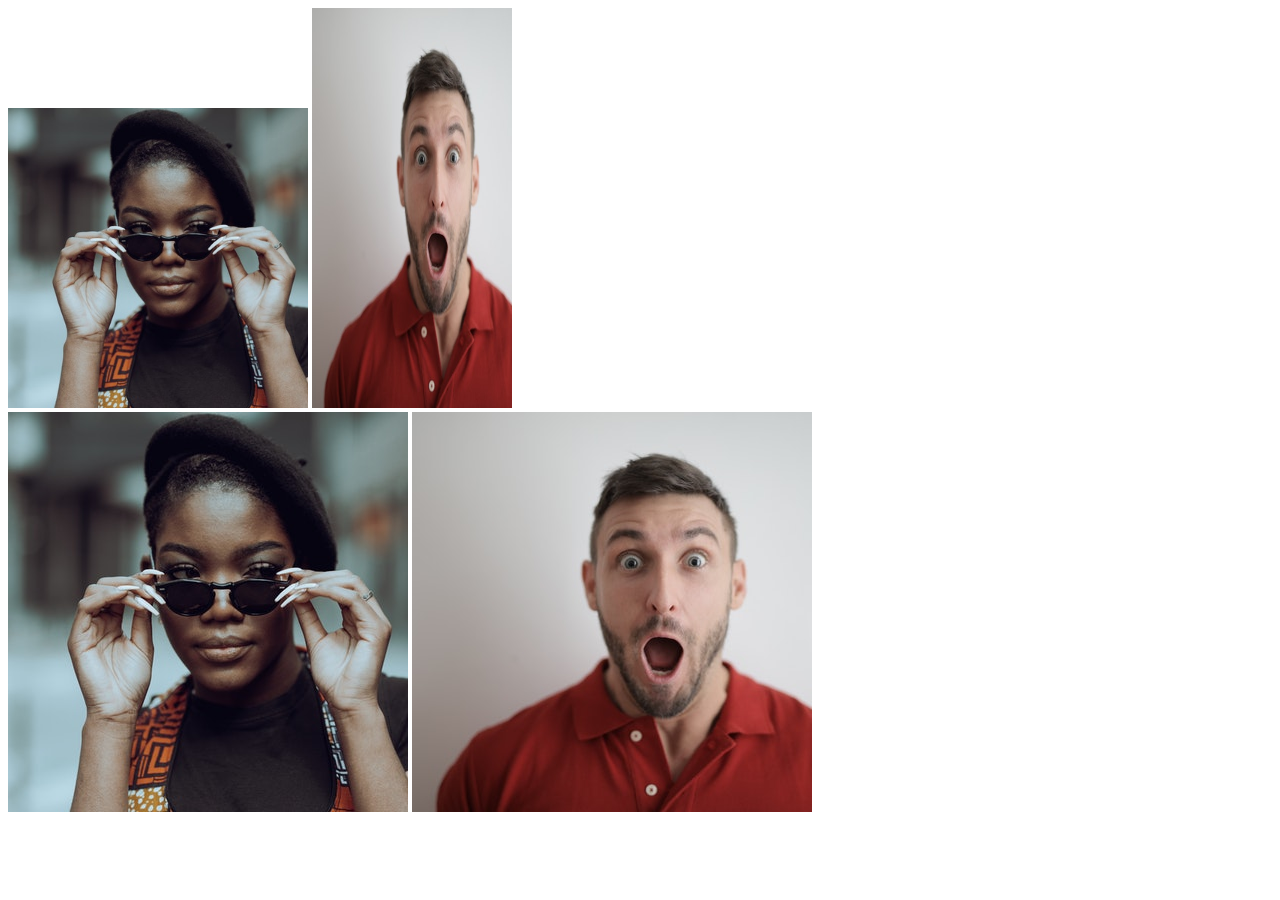
<file: CSS_Foundation_Exercises/Ex4-Chaining_Selectors/index.html>
<!DOCTYPE html>
<html lang="en">

<head>
    <meta charset="UTF-8">
    <meta name="viewport" content="width=device-width, initial-scale=1.0">
    <title>Chaining Selectors</title>
    <style>
        .avatar.proportioned {
            width: 300px;
        }

        .avatar.distorted {
            width: 200px;
            height: 400px;
        }
    </style>
</head>

<body>
    <div>
        <img src="./Images/pexels-katho-mutodo-8434791.jpg" class="avatar proportioned" alt="">
        <img src="./Images/pexels-andrea-piacquadio-3777931.jpg" class="avatar distorted" alt="">
    </div>
    <div>
        <img src="./Images/pexels-katho-mutodo-8434791.jpg" alt="">
        <img src="./Images/pexels-andrea-piacquadio-3777931.jpg" alt="">
    </div>
</body>

</html>
</file>
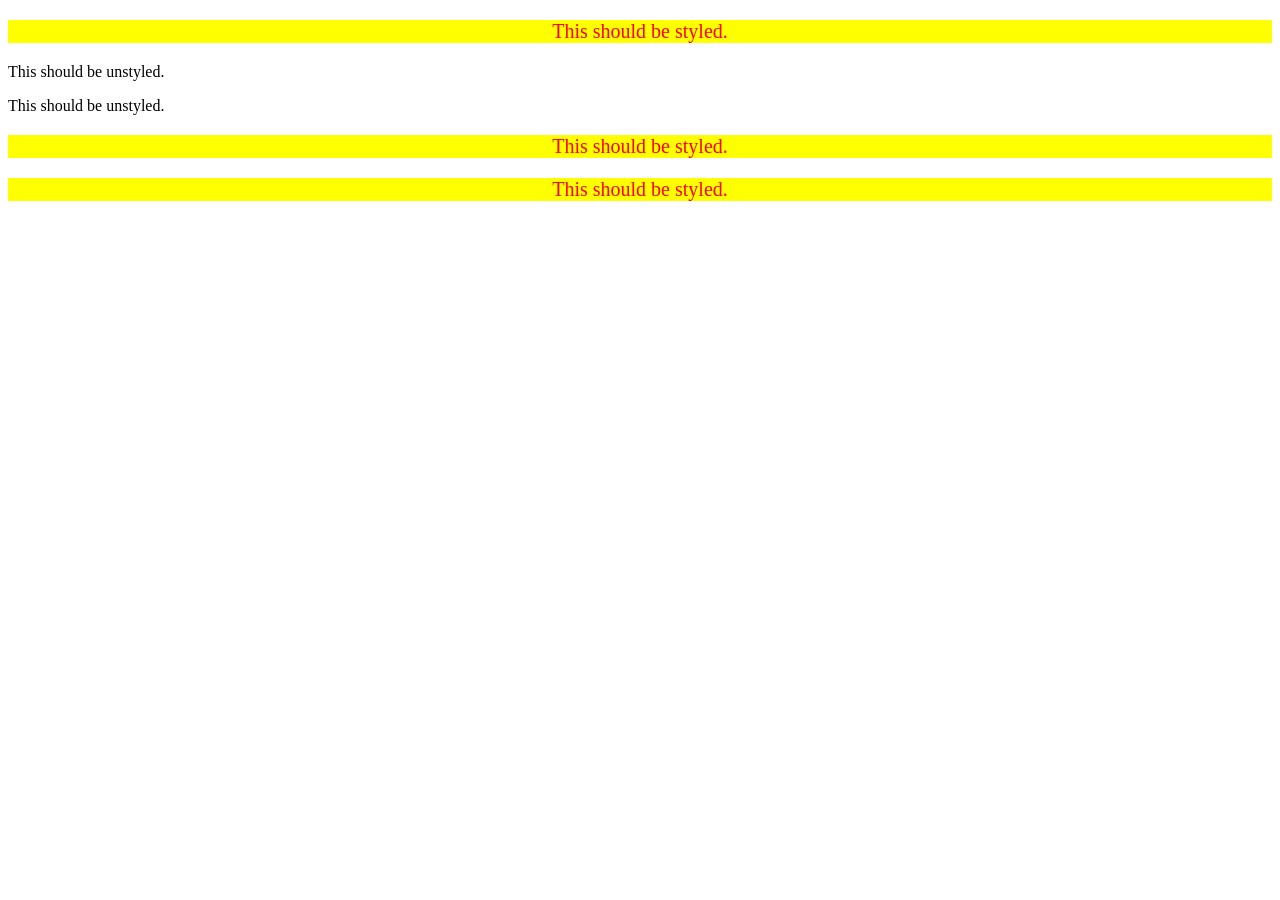
<file: CSS_Foundation_Exercises/Ex5-Decendant_Combinator/index.html>
<!DOCTYPE html>
<html lang="en">
<head>
    <meta charset="UTF-8">
    <meta name="viewport" content="width=device-width, initial-scale=1.0">
    <title>Decendant Conbinator</title>
    <style>
        .colored p {
            background-color: yellow;
            color: red;
            font-size: 20px;
            text-align: center;
        }
    </style>
</head>
<body>
    <div class="colored">
        <p>This should be styled.</p>
    </div>
    <p>This should be unstyled.</p>
    <p>This should be unstyled.</p>
    <div class="colored">
        <p>This should be styled.</p>
    </div>
    <div class="colored">
        <p>This should be styled.</p>
    </div>
</body>
</html>
</file>
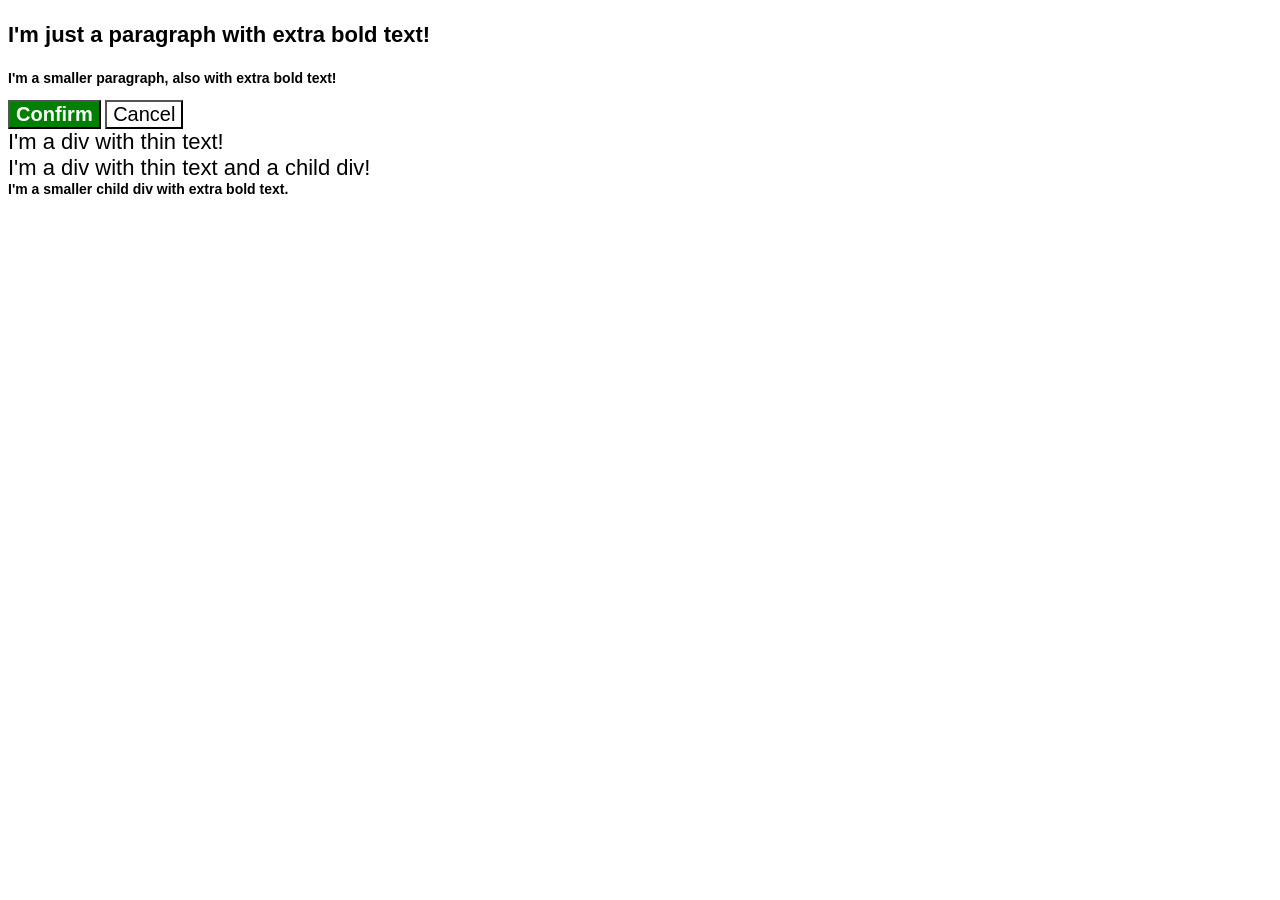
<file: CSS_Foundation_Exercises/Ex6-Cascade_Fix/index.html>
<!DOCTYPE html>
<html lang="en">

<head>
    <meta charset="UTF-8">
    <meta http-equiv="X-UA-Compatible" content="IE=edge">
    <meta name="viewport" content="width=device-width, initial-scale=1.0">
    <title>Fix the Cascade</title>
    <link rel="stylesheet" href="style.css">
</head>

<body>
    <p class="para">I'm just a paragraph with extra bold text!</p>
    <p class="para small-para">I'm a smaller paragraph, also with extra bold text!</p>

    <button id="confirm-button" class="button confirm">Confirm</button>
    <button id="cancel-button" class="button cancel">Cancel</button>

    <div class="text">I'm a div with thin text!</div>
    <div class="text">I'm a div with thin text and a child div!
        <div class="text child">I'm a smaller child div with extra bold text.</div>
    </div>
</body>

</html>
</file>
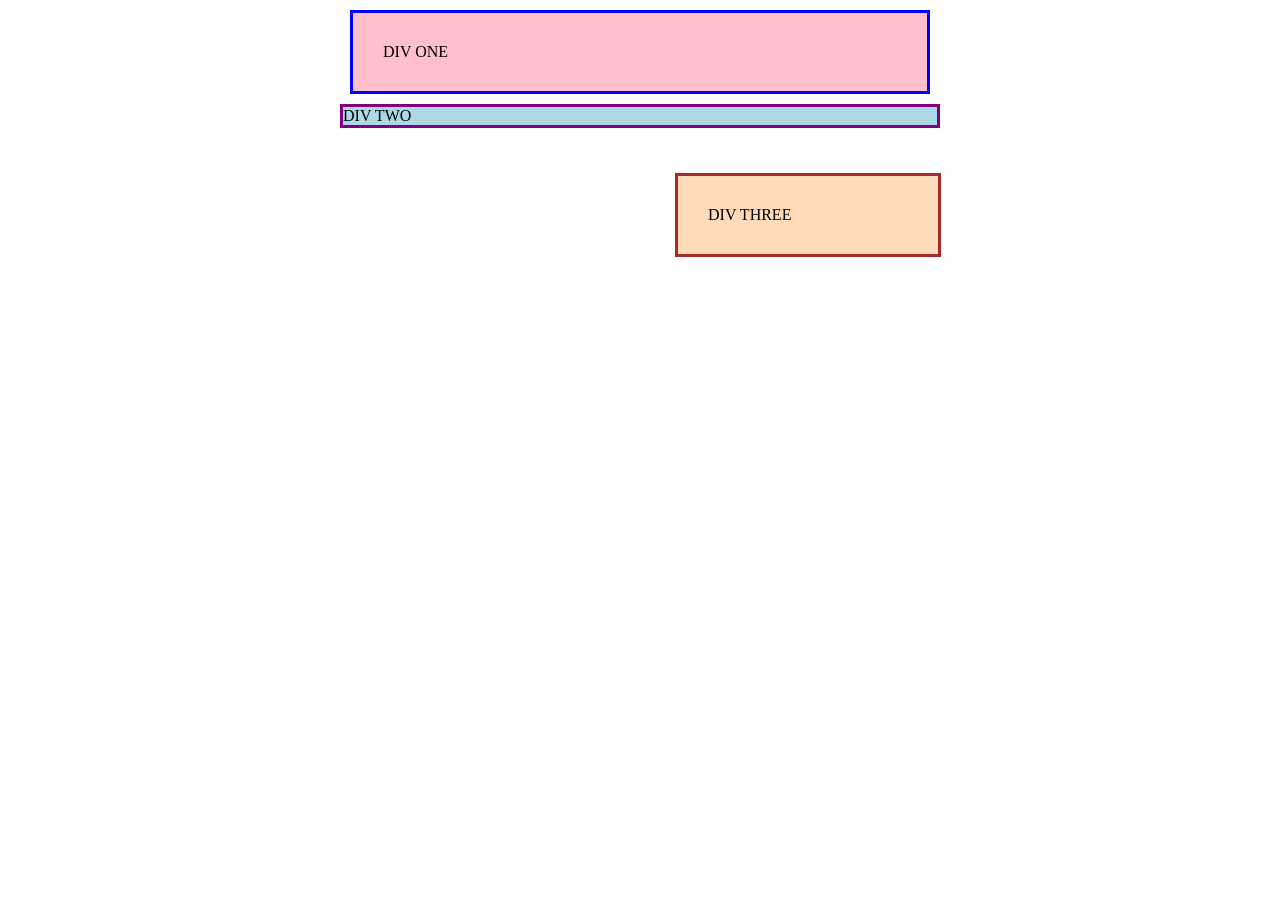
<file: CSS_Foundation_Exercises/Ex7-Margin_N_Padding/index.html>
<!DOCTYPE html>
<html lang="en">
  <head>
    <meta charset="UTF-8">
    <meta http-equiv="X-UA-Compatible" content="IE=edge">
    <meta name="viewport" content="width=device-width, initial-scale=1.0">
    <title>Margin and Padding exercise</title>
    <link rel="stylesheet" href="style.css">
  </head>
  <body>
    <div class="one">
      DIV ONE
    </div>
    <div class="two">
      DIV TWO
    </div>
    <div class="three">
      DIV THREE
    </div>
  </body>
</html>
</file>
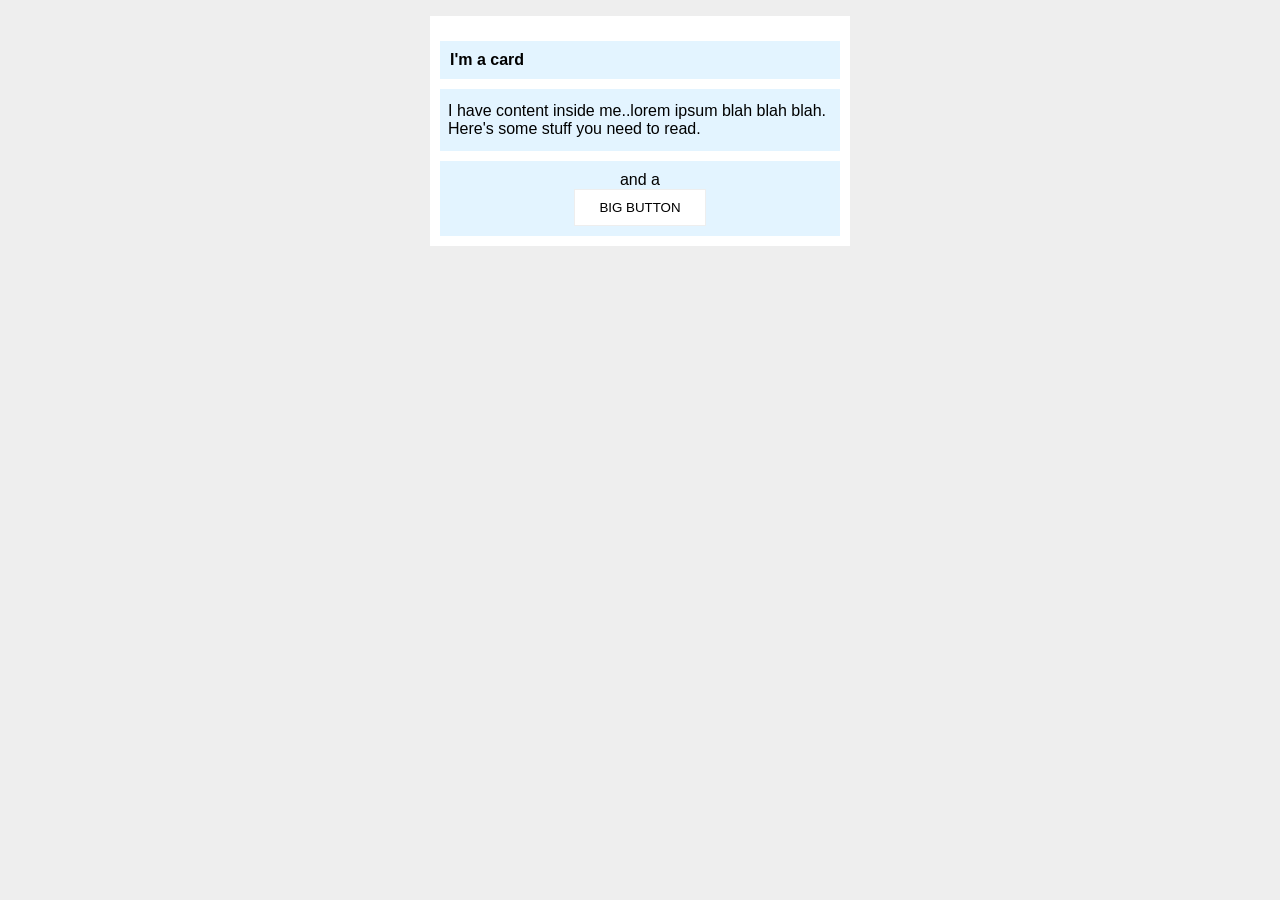
<file: CSS_Foundation_Exercises/Ex7.5-Margin_N_Padding_2/index.html>
<!DOCTYPE html>
<html lang="en">
  <head>
    <meta charset="UTF-8">
    <meta http-equiv="X-UA-Compatible" content="IE=edge">
    <meta name="viewport" content="width=device-width, initial-scale=1.0">
    <title>Margin and Padding exercise 2</title>
    <link rel="stylesheet" href="style.css">
  </head>
  <body>
    <div class="card">
      <h1 class="title">I'm a card</h1>
      <div class="content">I have content inside me..lorem ipsum blah blah blah. Here's some stuff you need to read.</div>
      <div class="button-container">and a <button>BIG BUTTON</button></div>
    </div>
  </body>
</html>
</file>
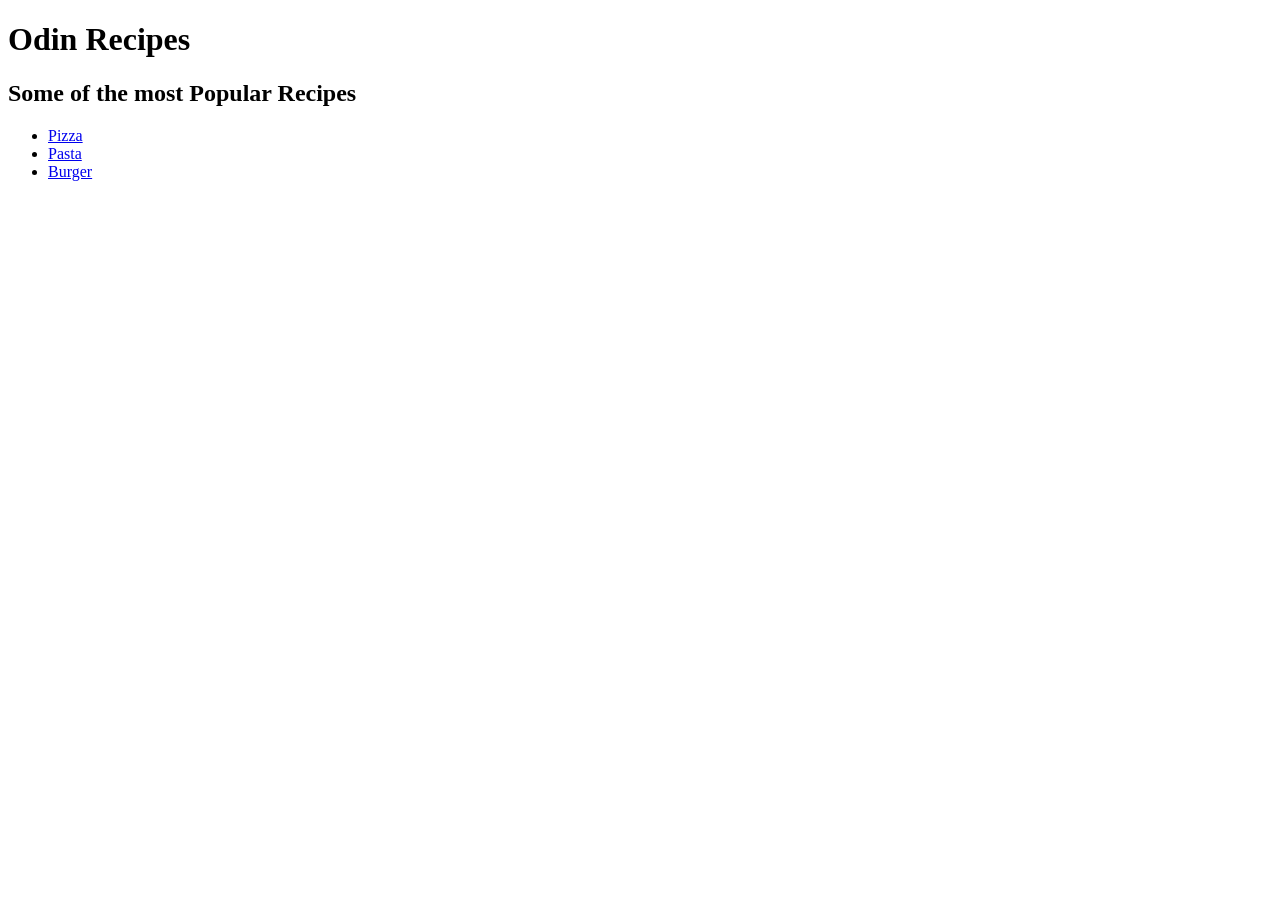
<file: Odin_Recipes/HomePage.html>
<!DOCTYPE html>
<html lang="en">

<head>
    <meta charset="UTF-8">
    <meta name="viewport" content="width=device-width, initial-scale=1.0">
    <title>Basic Recipes</title>
</head>

<body>
    <h1>Odin Recipes</h1>
    <h2>Some of the most Popular Recipes</h2>
    <ul>
        <li><a href="./Recipe Pages/Pizza.html" target="_blank" rel="noreferrer">Pizza</a></li>
        <li><a href="./Recipe Pages/Pasta.html" target="_blank" rel="noreferrer">Pasta</a></li>
        <li><a href="./Recipe Pages/Burger.html" target="_blank" rel="noreferrer">Burger</a></li>
    </ul>
</body>

</html>
</file>
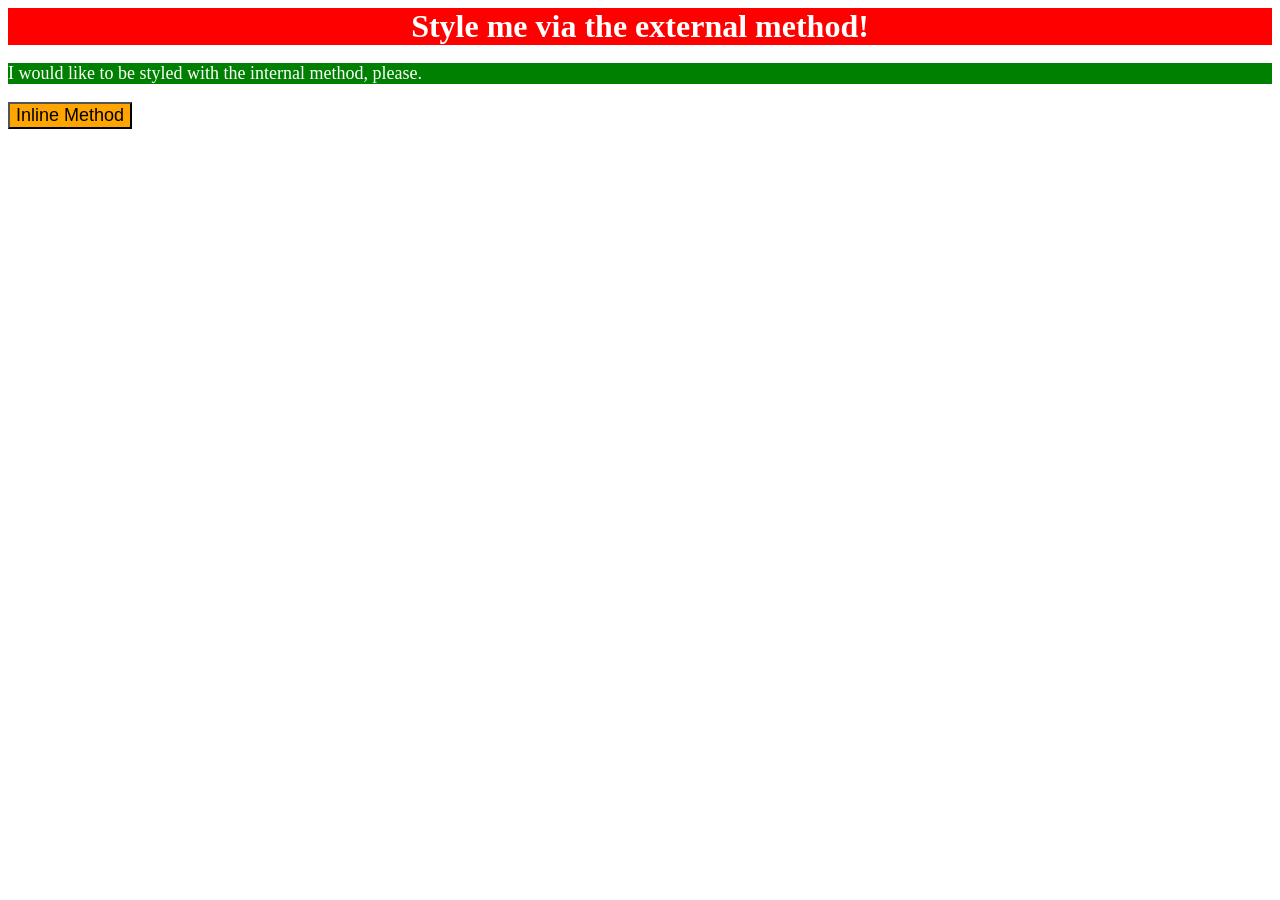
<file: CSS_Foundation_Exercises/Ex1-CSS_Methods/main.html>
<!DOCTYPE html>
<html lang="en">
<head>
    <meta charset="UTF-8">
    <meta name="viewport" content="width=device-width, initial-scale=1.0">
    <title>MainPage</title>
    <link rel="stylesheet" href="style.css">
    <style>
        p {
            background-color: green;
            color: white;
            font-size: 18px;
        }
    </style>
</head>
<body>
    <div>Style me via the external method!</div>
    <p>I would like to be styled with the internal method, please.</p>
    <button style="background-color: orange; font-size: 18px;">Inline Method</button>
</body>
</html>
</file>
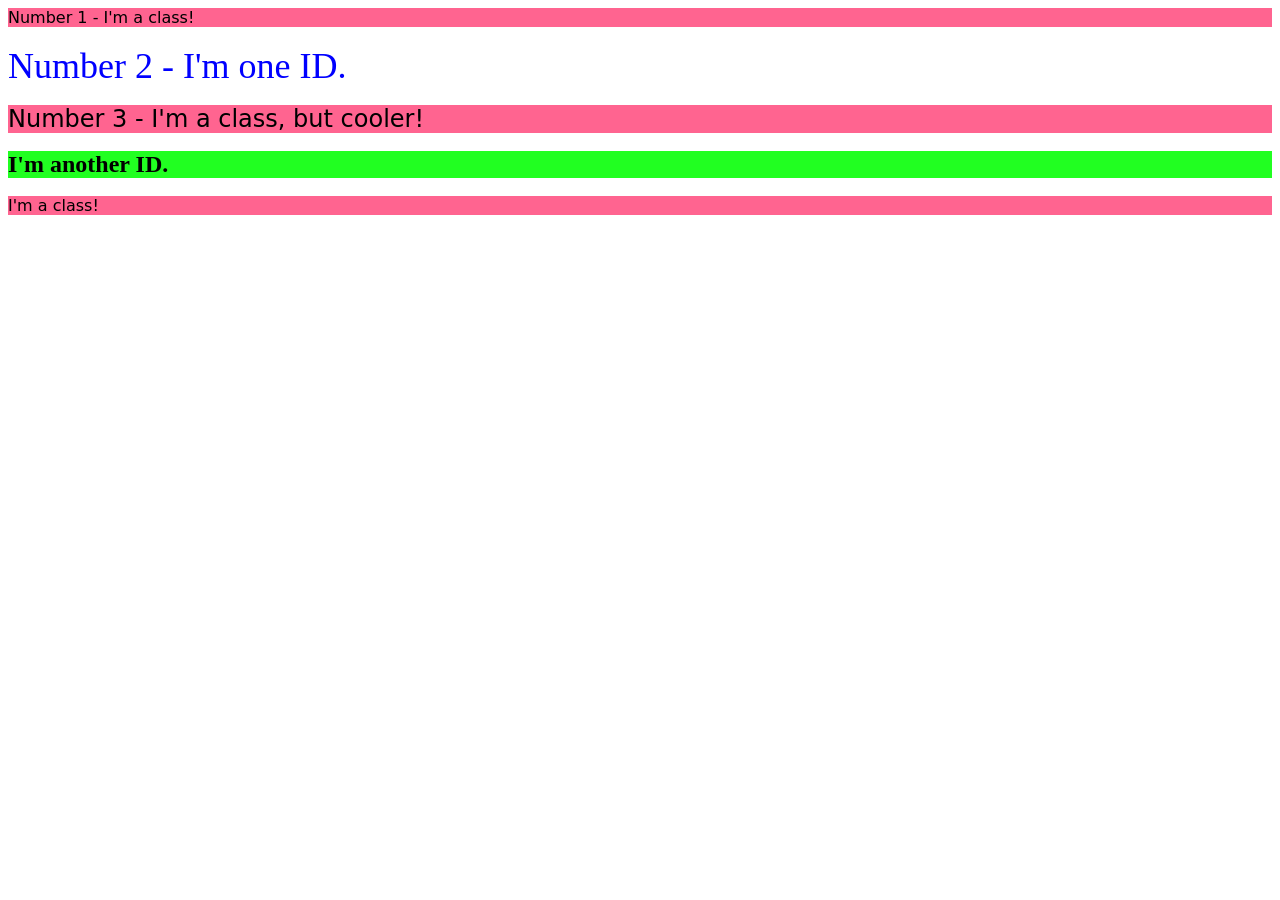
<file: CSS_Foundation_Exercises/Ex2-Class_N_Id_Selectors/main.html>
<!DOCTYPE html>
<html lang="en">
<head>
    <meta charset="UTF-8">
    <meta name="viewport" content="width=device-width, initial-scale=1.0">
    <title>Selectors</title>
    <style>
        .odd {
            background-color: rgb(255, 100, 144);
            font-family: Verdana, "DejaVu Sans", sans-serif;
        }
        #line_2 {
            color: blue;
            font-size: 36px;
        }
        #line_3 {
            font-size: 24px;
        }
        #line_4 {
            background-color: rgb(33, 255, 33);
            font-size: 24px;
            font-weight: bold;
        }
    </style>
</head>
<body>
    <div class="odd">Number 1 - I'm a class!</div>
    <br>
    <div id="line_2">Number 2 - I'm one ID.</div>
    <br>
    <div class="odd" id="line_3">Number 3 - I'm a class, but cooler!</div>
    <br>
    <div id="line_4">I'm another ID.</div>
    <br>
    <div class="odd">I'm a class!</div>
</body>
</html>
</file>
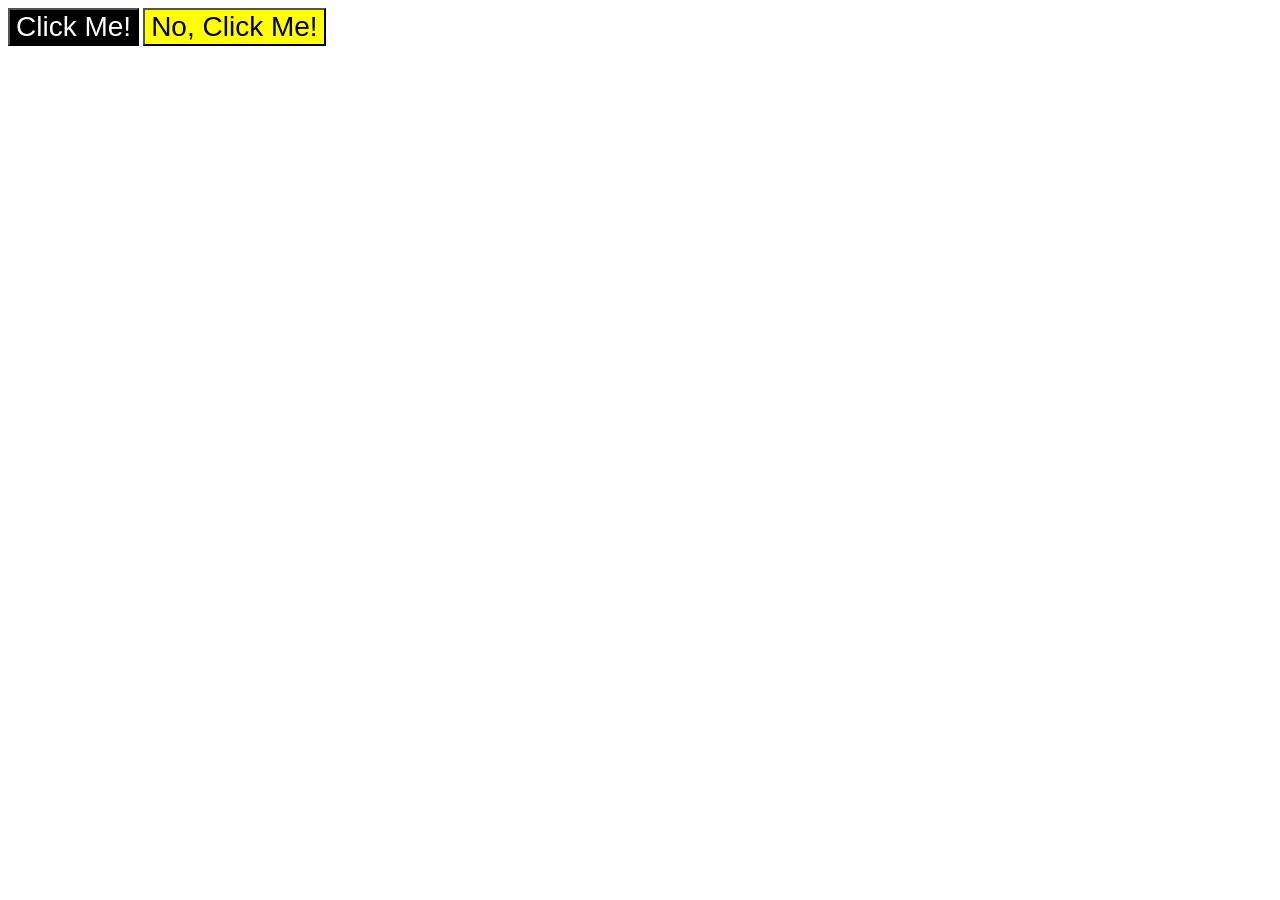
<file: CSS_Foundation_Exercises/Ex3-Grouping_Selectors/main.html>
<!DOCTYPE html>
<html lang="en">
<head>
    <meta charset="UTF-8">
    <meta name="viewport" content="width=device-width, initial-scale=1.0">
    <title>Grouping Selectors</title>
    <style>
        .one {
            background-color: black;
            color: white;
        }
        .two {
            background-color: yellow;
        }
        .one, 
        .two {
            font-size: 28px;
            font-family: Helvetica, 'Times New Roman', sans-serif;
        }
    </style>
</head>
<body>
    <button class="one">Click Me!</button>
    <button class="two">No, Click Me!</button>
</body>
</html>
</file>
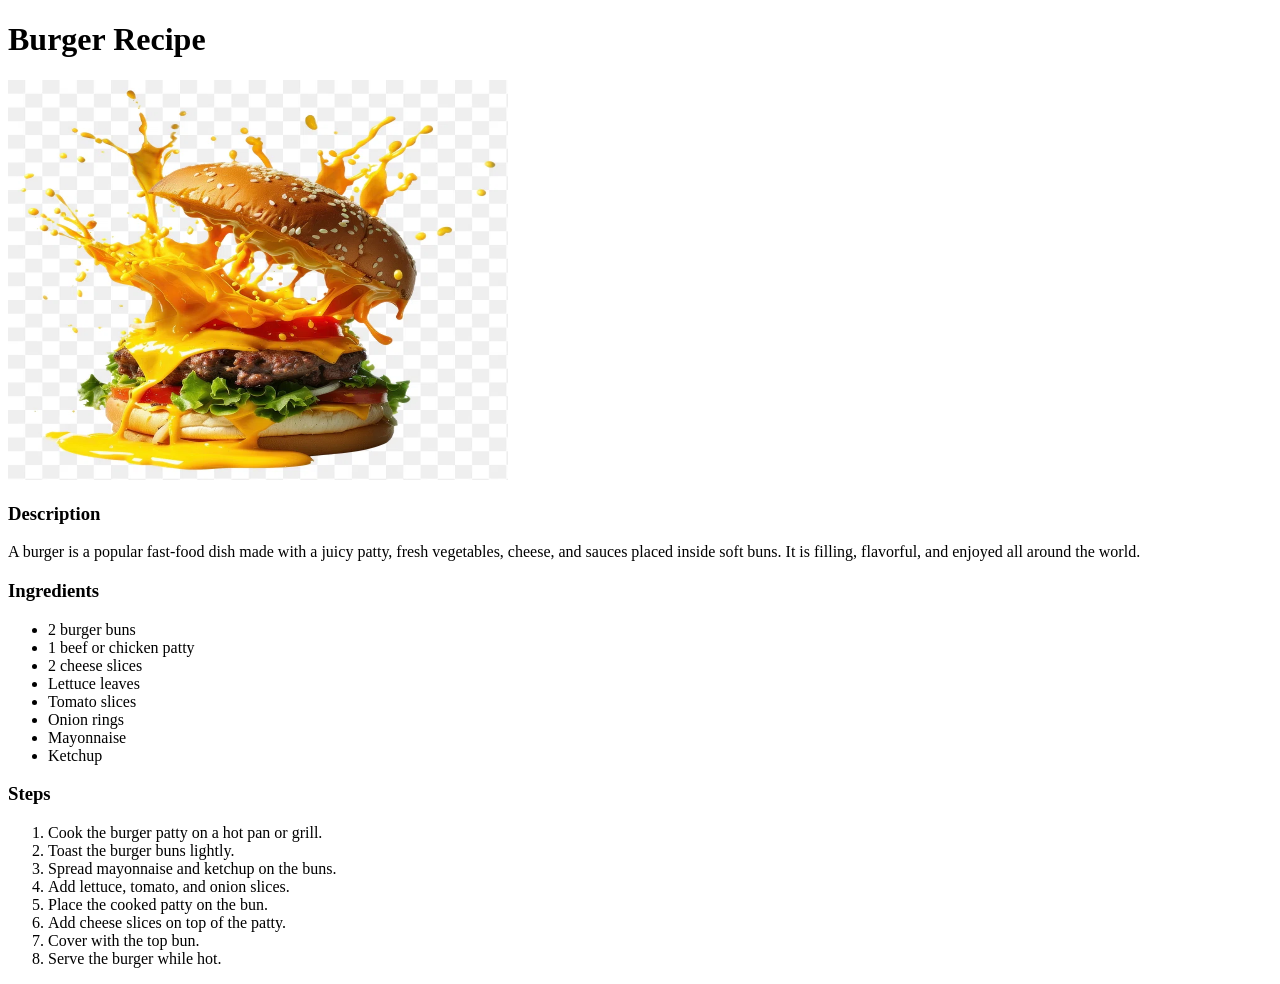
<file: Odin_Recipes/Recipe Pages/Burger.html>
<!DOCTYPE html>
<html lang="en">

<head>
    <meta charset="UTF-8">
    <meta name="viewport" content="width=device-width, initial-scale=1.0">
    <title>Recipe for Burger</title>
</head>

<body>
    <h1>Burger Recipe</h1>
    <img src="../Recipe Images/Burger.png" alt="Burger image should be here" height="400" width="500">

    <h3>Description</h3>
    <p>
        A burger is a popular fast-food dish made with a juicy patty, fresh vegetables, cheese, and sauces placed inside
        soft buns.
        It is filling, flavorful, and enjoyed all around the world.
    </p>

    <h3>Ingredients</h3>
    <ul>
        <li>2 burger buns</li>
        <li>1 beef or chicken patty</li>
        <li>2 cheese slices</li>
        <li>Lettuce leaves</li>
        <li>Tomato slices</li>
        <li>Onion rings</li>
        <li>Mayonnaise</li>
        <li>Ketchup</li>
    </ul>

    <h3>Steps</h3>
    <ol>
        <li>Cook the burger patty on a hot pan or grill.</li>
        <li>Toast the burger buns lightly.</li>
        <li>Spread mayonnaise and ketchup on the buns.</li>
        <li>Add lettuce, tomato, and onion slices.</li>
        <li>Place the cooked patty on the bun.</li>
        <li>Add cheese slices on top of the patty.</li>
        <li>Cover with the top bun.</li>
        <li>Serve the burger while hot.</li>
    </ol>
</body>

</html>
</file>
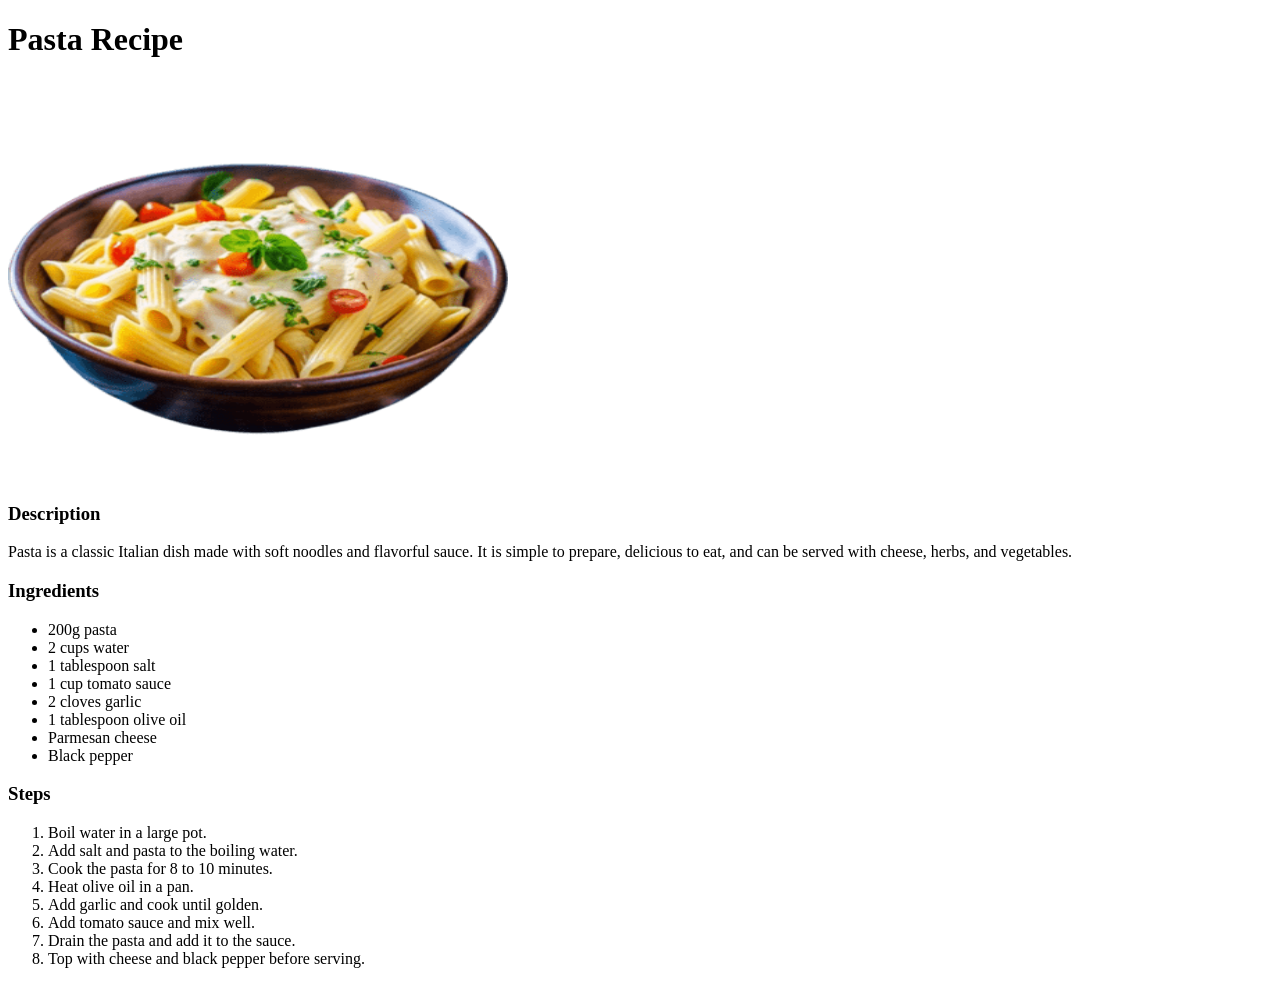
<file: Odin_Recipes/Recipe Pages/Pasta.html>
<!DOCTYPE html>
<html lang="en">

<head>
    <meta charset="UTF-8">
    <meta name="viewport" content="width=device-width, initial-scale=1.0">
    <title>Recipe for Pasta</title>
</head>

<body>
    <h1>Pasta Recipe</h1>
    <img src="../Recipe Images/Pasta.png" alt="Pasta image should be here" height="400" width="500">

    <h3>Description</h3>
    <p>Pasta is a classic Italian dish made with soft noodles and flavorful sauce. It is simple to prepare, delicious to
        eat, and can be served with cheese, herbs, and vegetables.</p>

    <h3>Ingredients</h3>
    <ul>
        <li>200g pasta</li>
        <li>2 cups water</li>
        <li>1 tablespoon salt</li>
        <li>1 cup tomato sauce</li>
        <li>2 cloves garlic</li>
        <li>1 tablespoon olive oil</li>
        <li>Parmesan cheese</li>
        <li>Black pepper</li>
    </ul>

    <h3>Steps</h3>
    <ol>
        <li>Boil water in a large pot.</li>
        <li>Add salt and pasta to the boiling water.</li>
        <li>Cook the pasta for 8 to 10 minutes.</li>
        <li>Heat olive oil in a pan.</li>
        <li>Add garlic and cook until golden.</li>
        <li>Add tomato sauce and mix well.</li>
        <li>Drain the pasta and add it to the sauce.</li>
        <li>Top with cheese and black pepper before serving.</li>
    </ol>
</body>

</html>
</file>
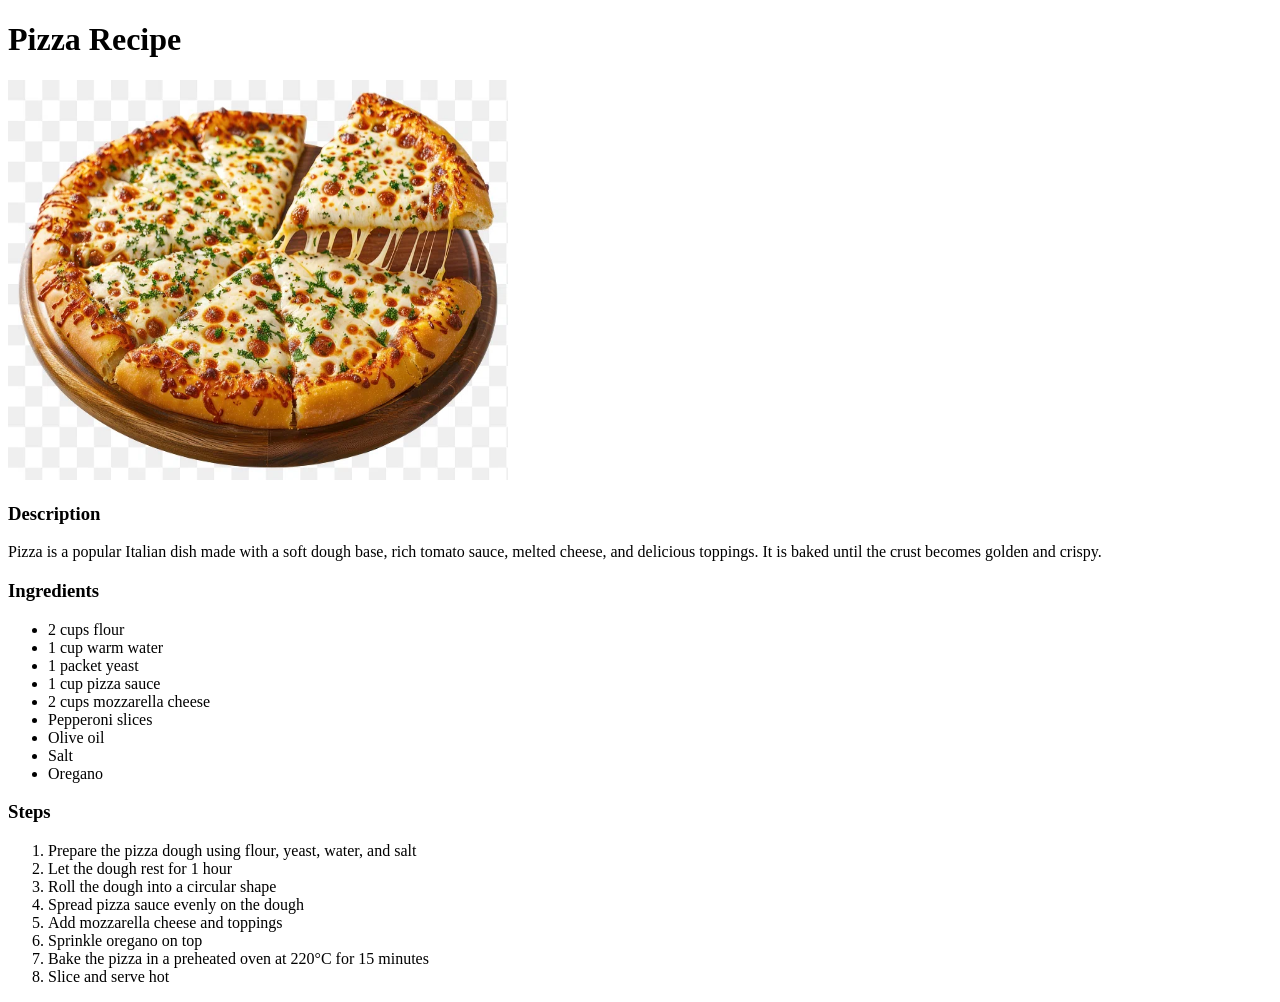
<file: Odin_Recipes/Recipe Pages/Pizza.html>
<!DOCTYPE html>
<html lang="en">

<head>
    <meta charset="UTF-8">
    <meta name="viewport" content="width=device-width, initial-scale=1.0">
    <title>Recipe for Pizza</title>
</head>

<body>
    <h1>Pizza Recipe</h1>
    <img src="../Recipe Images/Pizza.png" alt="The pizza img should be here" height="400" width="500">

    <h3>Description</h3>
    <p>Pizza is a popular Italian dish made with a soft dough base, rich tomato sauce, melted cheese, and delicious
        toppings. It is baked until the crust becomes golden and crispy.</p>

    <h3>Ingredients</h3>
    <ul>
        <li>2 cups flour</li>
        <li>1 cup warm water</li>
        <li>1 packet yeast</li>
        <li>1 cup pizza sauce</li>
        <li>2 cups mozzarella cheese</li>
        <li>Pepperoni slices</li>
        <li>Olive oil</li>
        <li>Salt</li>
        <li>Oregano</li>
    </ul>

    <h3>Steps</h3>
    <ol>
        <li>Prepare the pizza dough using flour, yeast, water, and salt</li>
        <li>Let the dough rest for 1 hour</li>
        <li>Roll the dough into a circular shape</li>
        <li>Spread pizza sauce evenly on the dough</li>
        <li>Add mozzarella cheese and toppings</li>
        <li>Sprinkle oregano on top</li>
        <li>Bake the pizza in a preheated oven at 220°C for 15 minutes</li>
        <li>Slice and serve hot</li>
    </ol>
</body>

</html>
</file>
<file: CSS_Foundation_Exercises/Ex6-Cascade_Fix/style.css>
body {
  font-family: Arial, Helvetica, sans-serif;
}

.para {
  color: hsl(0, 0%, 0%);
  font-weight: 800;
}

.para.small-para {
  font-size: 14px;
}

.para {
  font-size: 22px;
}

.button.confirm {
  background: green;
  color: white;
  font-weight: bold;
} 

.button {
  background-color: rgb(255, 255, 255);
  color: rgb(0, 0, 0);
  font-size: 20px;
}

.text.child {
  font-weight: 800;
  font-size: 14px;
}

div.text {
  color: rgb(0, 0, 0);
  font-size: 22px;
  font-weight: 100;
}
</file>
<file: CSS_Foundation_Exercises/Ex7-Margin_N_Padding/style.css>
body {
  max-width: 600px;
  margin: 0 auto;
}

.one {
  background: pink;
  border: 3px solid blue;
  /* CHANGE ME */
  padding: 30px;
  margin: 10px;
}

.two {
  background: lightblue;
  border: 3px solid purple;
  /* CHANGE ME */
  margin-bottom: 45px;
}

.three {
  background: peachpuff;
  border: 3px solid brown;
  width: 200px;
  /* CHANGE ME */
  padding: 30px;
  margin-left: 335px;
}
</file>
<file: CSS_Foundation_Exercises/Ex7.5-Margin_N_Padding_2/style.css>
body {
  background: #eee;
  font-family: sans-serif;
  box-sizing: border-box;
}

.card {
  width: 400px;
  background: #fff;
  margin: 16px auto;
  padding: 10px;
}

.title {
  background: #e3f4ff;
  margin-bottom: 10px;
  margin-top: 15px;
  padding: 10px;
  font-size: 16px;
}

.content {
  background: #e3f4ff;
  padding: 13px 8px;
  margin-bottom: 10px;
}

.button-container {
  background: #e3f4ff;
  padding: 10px;
  text-align: center;
}

button {
  background: white;
  border: 1px solid #eee;
  padding: 10px 24px;
  display: block;
  margin: 0 auto;
}
</file>
<file: CSS_Foundation_Exercises/Ex1-CSS_Methods/style.css>
div {
    background-color: red;
    color: white;
    font-size: 32px;
    text-align: center;
    font-weight: bold;
}
</file>
